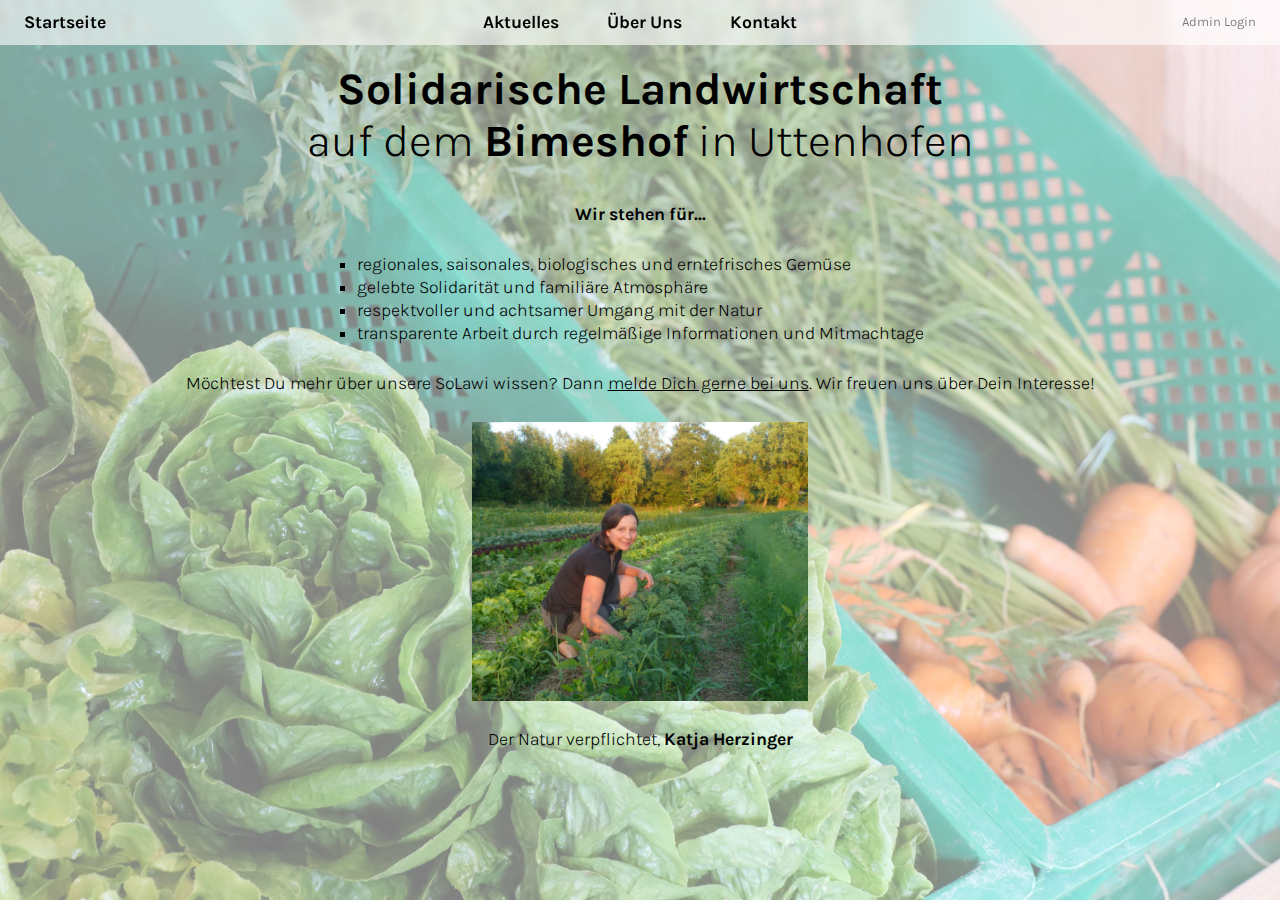
<file: index.html>
<!DOCTYPE html>
<html lang="en">

<head>
    <meta charset="UTF-8">
    <meta http-equiv="X-UA-Compatible" content="IE=edge">
    <meta name="viewport" content="width=device-width, initial-scale=1.0">
    <link rel="stylesheet" href="style.css">
    <link rel="icon" type="image/x-icon" href="img/favicon.ico">
    <script type="module" src="script.js" defer></script>
    <title>Bimeshof</title>
</head>

<body>
    <header class="header">
        <nav>
            <ul class="header-container">
                <li class="header-item main"><a href="#home" onclick="collapseMenu()">Startseite</a></li>
                <li class="header-item"><a href="#news" onclick="collapseMenu()">Aktuelles</a></li>
                <li class="header-item"><a href="#details" onclick="collapseMenu()">Über Uns</a></li>
                <li class="header-item"><a href="#contact" onclick="collapseMenu()">Kontakt</a></li>
                <li class="header-item admin"><a href="/admin.php" onclick="collapseMenu()">Admin Login</a></li>
                <div class=" main hamburger" onclick="toggleHamburger()">
                    <div></div>
                    <div></div>
                    <div></div>
                </div>
            </ul>
        </nav>
    </header>

    <div class="scroll-container">
        <section class="page" id="home">

            <div class="page-container">
                <h1 class="main-heading"><b>Solidarische Landwirtschaft</b><br> auf dem <b>Bimeshof</b> in Uttenhofen
                </h1>
                <div class="home-container">
                    <p><b>Wir stehen für...</b></p>
                    <ul>
                        <li>regionales, saisonales, biologisches und erntefrisches Gemüse</li>
                        <li>gelebte Solidarität und familiäre Atmosphäre</li>
                        <li>respektvoller und achtsamer Umgang mit der Natur</li>
                        <li>transparente Arbeit durch regelmäßige Informationen und Mitmachtage</li>
                    </ul>
                    <p>
                        Möchtest Du mehr über unsere SoLawi wissen? Dann <a class="text-link" href="#contact">melde Dich
                            gerne bei uns</a>.
                        Wir freuen uns über Dein Interesse!
                    </p>
                    <img class="portrait" src="img/homephoto.jpg" alt="">
                    <p>Der Natur verpflichtet, <b>Katja Herzinger</b></p>
                </div>
            </div>
        </section>

        <section class="page" id="news">

            <div class="page-container">
                <h1>Aktuelles</h1>
                <p>Folgende Termine sind derzeit geplant:</p>
                <div class="news-container">
                    <ul class="news-list">
                    </ul>
                </div>
            </div>
        </section>

        <section class="page" id="details">

            <div class="page-container">
                <h1>Über Uns</h1>
                <p>Hier sind die wichtigsten Informationen über unsere SoLawi thematisch zusammengefasst:</p>
                <div class="about-container">
                    <div class="categories-container">
                        <ul class="categories-list"></ul>
                    </div>
                    <div class="details-container hidden" onclick="detailClick(event)">
                        <div class="details-card-container">
                            <div class="icon-close" onclick="selectDetail(-1)" tabindex="0" onkeydown="selectDetail(-1)">X</div>
                            <div class="details-card">
                                <h3 class="details-title"></h3>
                                <p class="details-text"></p>
                            </div>
                        </div>

                    </div>
                </div>
            </div>
        </section>

        <section class="page" id="contact">

            <div class="page-container">
                <h1>Kontakt</h1>
                <div class="contact-form-container">
                    <form class="contact-form" action="contact-handler.php" method="post" name="contact_form">
                        <label for="name"><p>Name:</p></label>
                        <input class="contact-name" type="text" name="name" id="name">
                        <label for="email"><p>Email:</p></label>
                        <input class="contact-email" type="email" name="email" id="email">
                        <label for="message"><p>Deine Nachricht:</p></label>
                        <textarea class="contact-input" type="text" name="message" id="message"></textarea>
                        <button class="custom-button" type="submit">
                            <p>Absenden</p>
                        </button>
                    </form>
                </div>
            </div>
        </section>

        <section class="footer" id="footer">
            <div class="footer-container">
                <div class="links-container">
                    <a href="impressum.html">
                        <p>Impressum</p>
                    </a>
                    <a href="datenschutz.html">
                        <p>Datenschutz</p>
                    </a>
                </div>
            </div>
        </section>
    </div>
</body>

</html>
</file>
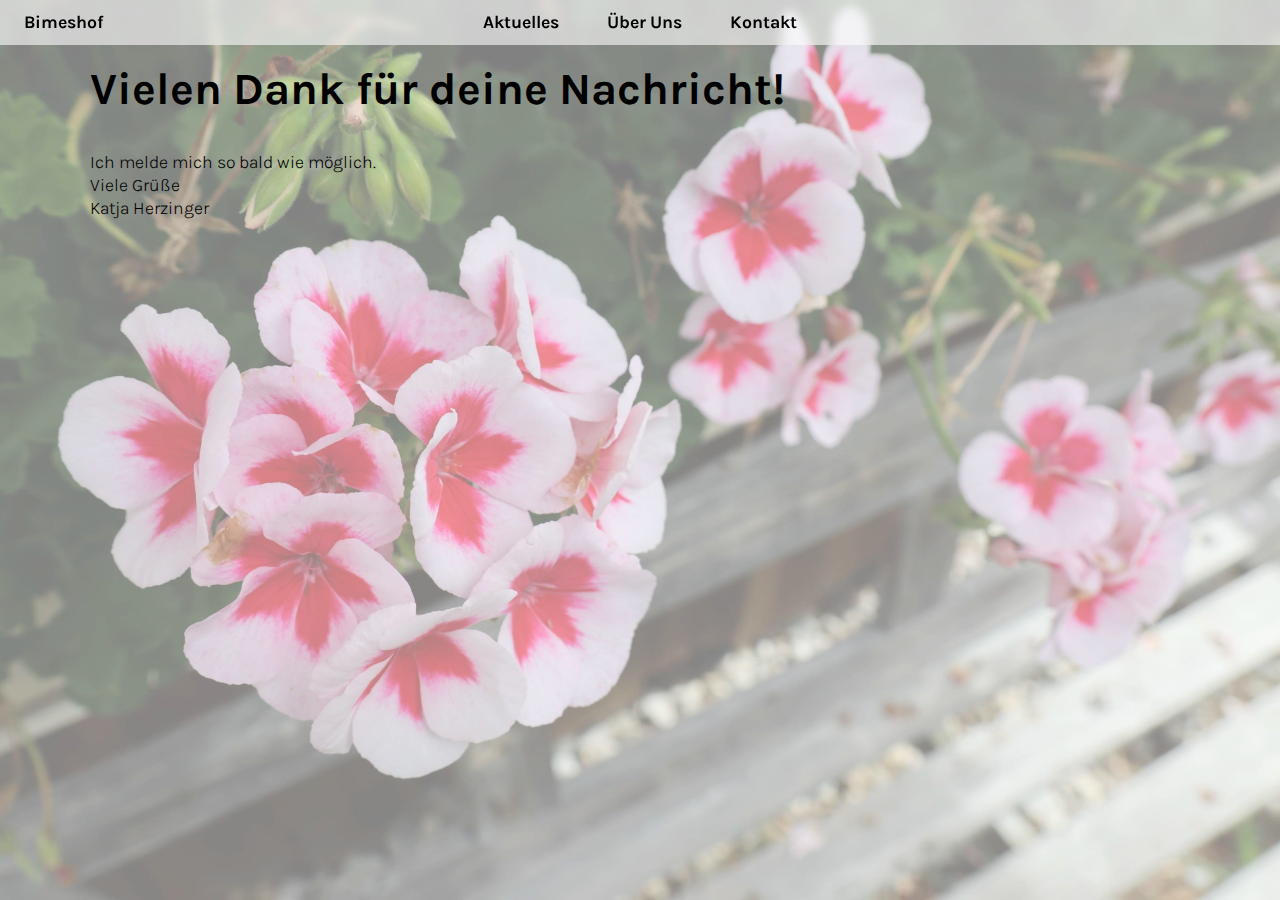
<file: contact-form-thank-you.html>
<!DOCTYPE html>
<html lang="en">

<head>
    <meta charset="UTF-8">
    <meta http-equiv="X-UA-Compatible" content="IE=edge">
    <meta name="viewport" content="width=device-width, initial-scale=1.0">
    <link rel="stylesheet" href="style.css">
    <link rel="icon" type="image/x-icon" href="img/favicon.ico">
    <script type="module" src="script.js" defer></script>
    <title>Bimeshof</title>
</head>

<body>
    <header class="header">
        <nav>
            <ul class="header-container">
                <li class="header-item main"><a href="index.html#home">Bimeshof</a></li>
                <li class="header-item"><a href="index.html#news">Aktuelles</a></li>
                <li class="header-item"><a href="index.html#details">Über Uns</a></li>
                <li class="header-item"><a href="index.html#contact">Kontakt</a></li>
                <div class="header-item main hamburger" onclick="toggleHamburger()">
                    <div></div>
                    <div></div>
                    <div></div>
                </div>
            </ul>
        </nav>
    </header>

    <div class="scroll-container">
        <section class="page" id="thank-you">
            <div class="page-container">
                <h1>Vielen Dank für deine Nachricht!</h1>
                <p>Ich melde mich so bald wie möglich.</p>
                <p>Viele Grüße<br>Katja Herzinger</p>
            </div>
        </section>
    </div>
</body>

</html>
</file>
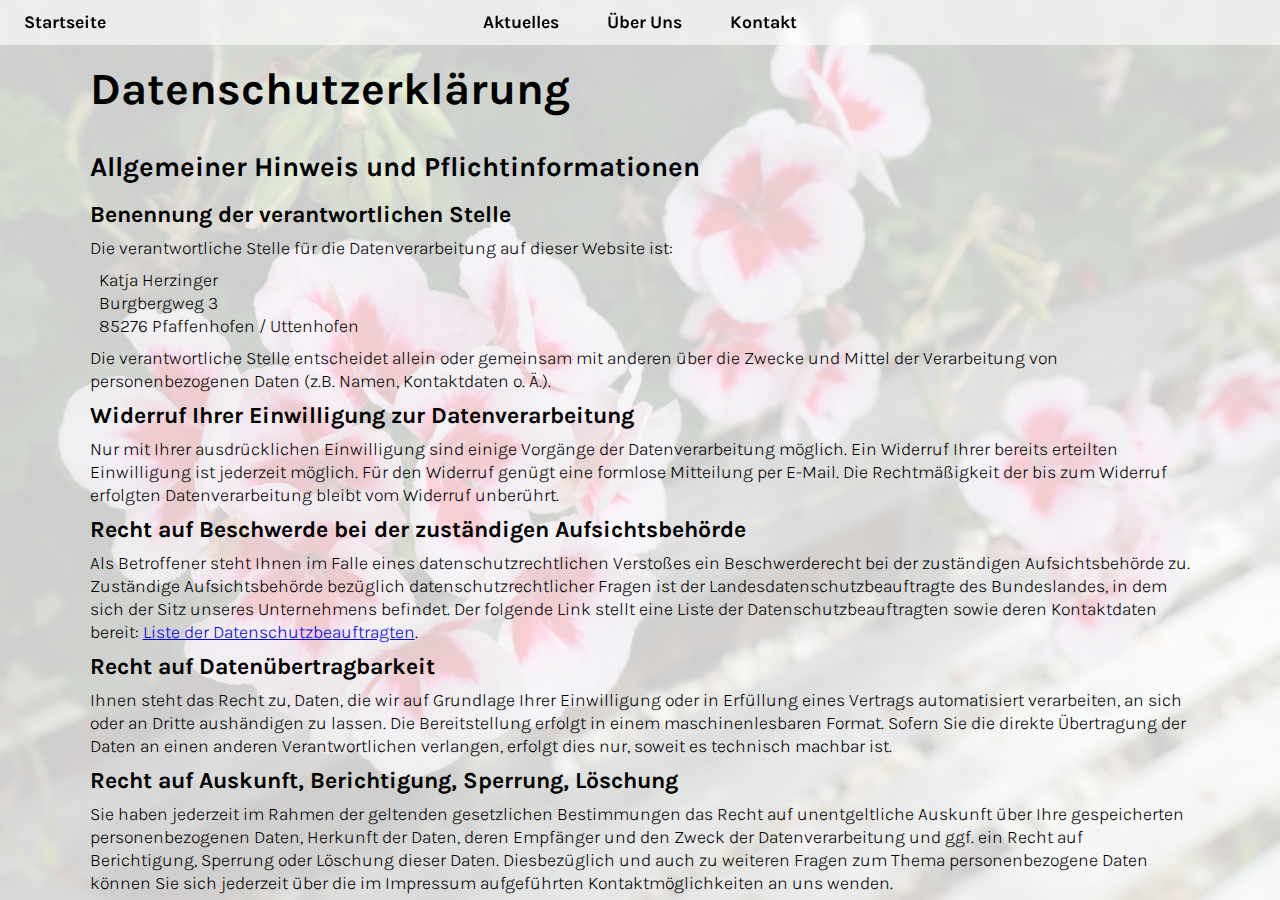
<file: datenschutz.html>
<!DOCTYPE html>
<html lang="en">

<head>
    <meta charset="UTF-8">
    <meta http-equiv="X-UA-Compatible" content="IE=edge">
    <meta name="viewport" content="width=device-width, initial-scale=1.0">
    <link rel="stylesheet" href="style.css">
    <link rel="icon" type="image/x-icon" href="img/favicon.ico">
    <script type="module" src="script.js" defer></script>
    <title>Bimeshof</title>
</head>

<body>
    <header class="header">
        <nav>
            <ul class="header-container">
                <li class="header-item main"><a href="index.html#home">Startseite</a></li>
                <li class="header-item"><a href="index.html#news">Aktuelles</a></li>
                <li class="header-item"><a href="index.html#details">Über Uns</a></li>
                <li class="header-item"><a href="index.html#contact">Kontakt</a></li>
                <div class="header-item main hamburger" onclick="toggleHamburger()">
                    <div></div>
                    <div></div>
                    <div></div>
                </div>
            </ul>
        </nav>
    </header>

    <div class="scroll-container">
        <section class="page" id="data">

            <div class="page-container">
                <div class="data-generated"><!-- Generator -->
                    <div>
                        <h1>Datenschutzerklärung</h1>
                        <h2>Allgemeiner Hinweis und Pflichtinformationen</h2>
                        <h3>Benennung der verantwortlichen Stelle</h3>
                        <p>Die verantwortliche Stelle für die Datenverarbeitung auf dieser Website ist:</p>
                        <p style="margin: 1vh;"><span id="s3-t-ansprechpartner">Katja Herzinger</span><br><span id="s3-t-strasse">Burgbergweg
                                3</span><br><span id="s3-t-plz">85276</span> <span id="s3-t-ort">Pfaffenhofen / Uttenhofen</span></p>
                        <p></p>
                        <p>Die verantwortliche Stelle entscheidet allein oder gemeinsam mit anderen über die Zwecke und
                            Mittel der Verarbeitung von personenbezogenen Daten (z.B. Namen, Kontaktdaten o. Ä.).</p>

                        <h3>Widerruf Ihrer Einwilligung zur Datenverarbeitung</h3>
                        <p>Nur mit Ihrer ausdrücklichen Einwilligung sind einige Vorgänge der Datenverarbeitung möglich.
                            Ein Widerruf Ihrer bereits erteilten Einwilligung ist jederzeit möglich. Für den Widerruf
                            genügt eine formlose Mitteilung per E-Mail. Die Rechtmäßigkeit der bis zum Widerruf
                            erfolgten Datenverarbeitung bleibt vom Widerruf unberührt.</p>

                        <h3>Recht auf Beschwerde bei der zuständigen Aufsichtsbehörde</h3>
                        <p>Als Betroffener steht Ihnen im Falle eines datenschutzrechtlichen Verstoßes ein
                            Beschwerderecht bei der zuständigen Aufsichtsbehörde zu. Zuständige Aufsichtsbehörde
                            bezüglich datenschutzrechtlicher Fragen ist der Landesdatenschutzbeauftragte des
                            Bundeslandes, in dem sich der Sitz unseres Unternehmens befindet. Der folgende Link stellt
                            eine Liste der Datenschutzbeauftragten sowie deren Kontaktdaten bereit: <a
                                href="https://www.bfdi.bund.de/DE/Infothek/Anschriften_Links/anschriften_links-node.html"
                                target="_blank">Liste der Datenschutzbeauftragten</a>.
                        </p>

                        <h3>Recht auf Datenübertragbarkeit</h3>
                        <p>Ihnen steht das Recht zu, Daten, die wir auf Grundlage Ihrer Einwilligung oder in Erfüllung
                            eines Vertrags automatisiert verarbeiten, an sich oder an Dritte aushändigen zu lassen. Die
                            Bereitstellung erfolgt in einem maschinenlesbaren Format. Sofern Sie die direkte Übertragung
                            der Daten an einen anderen Verantwortlichen verlangen, erfolgt dies nur, soweit es technisch
                            machbar ist.</p>

                        <h3>Recht auf Auskunft, Berichtigung, Sperrung, Löschung</h3>
                        <p>Sie haben jederzeit im Rahmen der geltenden gesetzlichen Bestimmungen das Recht auf
                            unentgeltliche Auskunft über Ihre gespeicherten personenbezogenen Daten, Herkunft der Daten,
                            deren Empfänger und den Zweck der Datenverarbeitung und ggf. ein Recht auf Berichtigung,
                            Sperrung oder Löschung dieser Daten. Diesbezüglich und auch zu weiteren Fragen zum Thema
                            personenbezogene Daten können Sie sich jederzeit über die im Impressum aufgeführten
                            Kontaktmöglichkeiten an uns wenden.</p>

                        <h3>SSL- bzw. TLS-Verschlüsselung</h3>
                        <p>Aus Sicherheitsgründen und zum Schutz der Übertragung vertraulicher Inhalte, die Sie an uns
                            als Seitenbetreiber senden, nutzt unsere Website eine SSL-bzw. TLS-Verschlüsselung. Damit
                            sind Daten, die Sie über diese Website übermitteln, für Dritte nicht mitlesbar. Sie erkennen
                            eine verschlüsselte Verbindung an der „https://“ Adresszeile Ihres Browsers und am
                            Schloss-Symbol in der Browserzeile.</p>
                    </div>

                    <div class="s3-t s3-t2">
                        <h3>Server-Log-Dateien</h3>
                        <p>In Server-Log-Dateien erhebt und speichert der Provider der Website automatisch
                            Informationen, die Ihr Browser automatisch an uns übermittelt. Dies sind:</p>
                        <ul>
                            <li>Besuchte Seite auf unserer Domain</li>
                            <li>Datum und Uhrzeit der Serveranfrage</li>
                            <li>Browsertyp und Browserversion</li>
                            <li>Verwendetes Betriebssystem</li>
                            <li>Referrer URL</li>
                            <li>Hostname des zugreifenden Rechners</li>
                            <li>IP-Adresse</li>
                        </ul>
                        <p>Es findet keine Zusammenführung dieser Daten mit anderen Datenquellen statt. Grundlage der
                            Datenverarbeitung bildet Art. 6 Abs. 1 lit. b DSGVO, der die Verarbeitung von Daten zur
                            Erfüllung eines Vertrags oder vorvertraglicher Maßnahmen gestattet.</p>
                    </div>

                    <div class="s3-t s3-t5">
                        <h3>Kontaktformular</h3>
                        <p>Per Kontaktformular übermittelte Daten werden einschließlich Ihrer Kontaktdaten gespeichert,
                            um Ihre Anfrage bearbeiten zu können oder um für Anschlussfragen bereitzustehen. Eine
                            Weitergabe dieser Daten findet ohne Ihre Einwilligung nicht statt.</p>
                        <p>Die Verarbeitung der in das Kontaktformular eingegebenen Daten erfolgt ausschließlich auf
                            Grundlage Ihrer Einwilligung (Art. 6 Abs. 1 lit. a DSGVO). Ein Widerruf Ihrer bereits
                            erteilten Einwilligung ist jederzeit möglich. Für den Widerruf genügt eine formlose
                            Mitteilung per E-Mail. Die Rechtmäßigkeit der bis zum Widerruf erfolgten
                            Datenverarbeitungsvorgänge bleibt vom Widerruf unberührt.</p>
                        <p>Über das Kontaktformular übermittelte Daten verbleiben bei uns, bis Sie uns zur Löschung
                            auffordern, Ihre Einwilligung zur Speicherung widerrufen oder keine Notwendigkeit der
                            Datenspeicherung mehr besteht. Zwingende gesetzliche Bestimmungen - insbesondere
                            Aufbewahrungsfristen - bleiben unberührt.</p>
                    </div>

                    <div class="s3-t s3-t0">
                        <p style="font-size: 15px;"><small>Quelle: Datenschutz-Konfigurator von <a
                                    href="http://www.mein-datenschutzbeauftragter.de"
                                    target="_blank">mein-datenschutzbeauftragter.de</a></small></p>
                    </div>

                </div>
            </div>
        </section>
        <section class="footer" id="footer">
            <div class="footer-container">
                <div class="links-container">
                    <a href="impressum.html">
                        <p>Impressum</p>
                    </a>
                    <a href="datenschutz.html">
                        <p>Datenschutz</p>
                    </a>
                </div>
            </div>
        </section>
    </div>
</body>

</html>
</file>
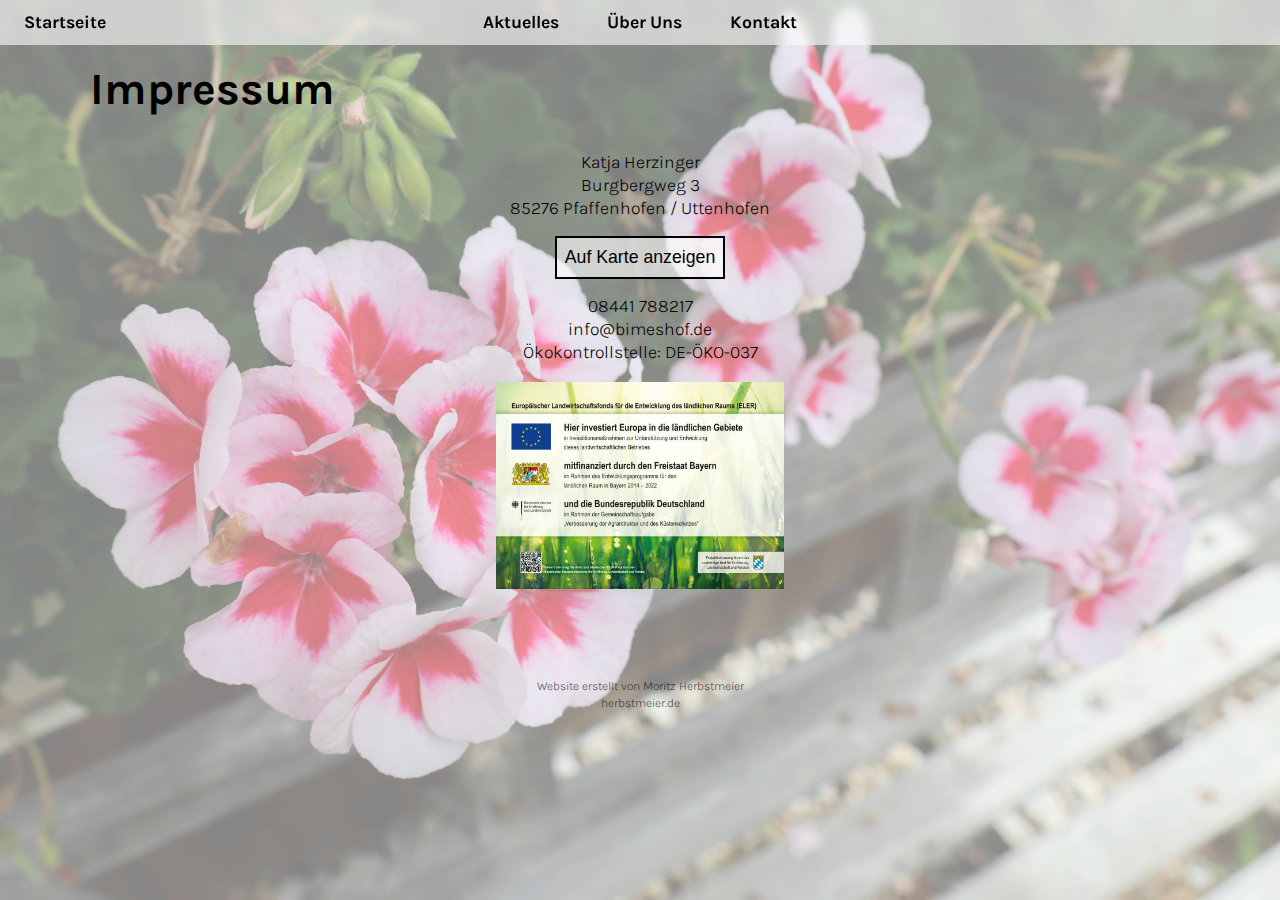
<file: impressum.html>
<!DOCTYPE html>
<html lang="en">

<head>
    <meta charset="UTF-8">
    <meta http-equiv="X-UA-Compatible" content="IE=edge">
    <meta name="viewport" content="width=device-width, initial-scale=1.0">
    <link rel="stylesheet" href="style.css">
    <link rel="icon" type="image/x-icon" href="img/favicon.ico">
    <script type="module" src="script.js" defer></script>
    <title>Bimeshof</title>
</head>

<body>
    <header class="header">
        <nav>
            <ul class="header-container">
                <li class="header-item main"><a href="index.html#home">Startseite</a></li>
                <li class="header-item"><a href="index.html#news">Aktuelles</a></li>
                <li class="header-item"><a href="index.html#details">Über Uns</a></li>
                <li class="header-item"><a href="index.html#contact">Kontakt</a></li>
                <div class="header-item main hamburger" onclick="toggleHamburger()">
                    <div></div>
                    <div></div>
                    <div></div>
                </div>
            </ul>
        </nav>
    </header>

    <div class="scroll-container">
        <section class="page" id="impressum">

            <div class="page-container">
                <h1>Impressum</h1>
                <div class="address-container">
                    <p>Katja Herzinger</p>
                    <p>Burgbergweg 3</p>
                    <p>85276 Pfaffenhofen / Uttenhofen</p>
                    <button class="custom-button">
                        <a href="https://goo.gl/maps/1C3L7Gmb2jEpzKaZ6" target="_blank">
                            <p>Auf Karte anzeigen</p>
                        </a>
                    </button>

                    <p><a href="tel:00498441788217">08441 788217</a></p>
                    <p><a href="mailto:info@bimeshof.de">info@bimeshof.de</a></p>

                    <p>Ökokontrollstelle: DE-ÖKO-037</p>
                    <img class="eu-pic" src="img/eu.jpg" alt="">
                    <div class="shameless-plug">
                        <p>Website erstellt von Moritz Herbstmeier</p>
                        <a href="https://www.herbstmeier.de" target="_blank">herbstmeier.de</a>
                    </div>
                </div>
            </div>
        </section>
        <section class="footer" id="footer">
            <div class="footer-container">
                <div class="links-container">
                    <a href="impressum.html">
                        <p>Impressum</p>
                    </a>
                    <a href="datenschutz.html">
                        <p>Datenschutz</p>
                    </a>
                </div>
            </div>
        </section>
    </div>
</body>

</html>
</file>
<file: style.css>
* {
    margin: 0;
    padding: 0;
}

@font-face {
    font-family: "Karla";
    src: url("fonts/Karla-Regular.ttf");
    font-weight: 300 500;
}

@font-face {
    font-family: "Karla";
    src: url("fonts/Karla-Light.ttf");
    font-weight: 0 200;
}

@font-face {
    font-family: "Karla";
    src: url("fonts/Karla-Bold.ttf");
    font-weight: 600 800;
}

html {
    height: 100%;
    font-family: 'Karla', sans-serif;
}

body {
    height: 100vh;
    width: 100vw;
    margin: 0;
    overflow: hidden;
}

h1 {
    font-size: calc(3vh + 1vw + 5px);
    margin-bottom: 4vh;
}

h2 {
    font-size: calc(2.5vh + 5px);
    margin-bottom: 2vh;
}

h3 {
    font-size: calc(2vh + 5px);
    margin-bottom: 1vh;
}

p,
li,
input {
    font-size: calc(1.3vh + 6px);
    line-height: 1.3;
}

li.admin {
    font-size: calc(1vh + 4px);
}

li.header-item.admin a {
    font-weight: 100;
    color: rgba(0, 0, 0, 0.5);
}

.scroll-container {
    width: 100%;
    height: 100%;
    overflow-x: hidden;
    overflow-y: scroll;
    scroll-behavior: smooth;
    scroll-snap-type: y mandatory;
}

.header {
    position: fixed;
    top: 0;
    height: 5vh;
    z-index: 1;
    width: 100%;
    background-color: rgba(255, 255, 255, 0.6);
    backdrop-filter: blur(5px);
    transition: all 0.2s ease;
}

.header.expanded {
    height: 100vh;
}

nav {
    height: 100%;
}

.header-container {
    height: 100%;
    list-style: none;
    display: flex;
    flex-direction: row;
    justify-content: center;
    align-items: center;
}

.header.expanded .header-container {
    flex-direction: column;
    gap: 2rem;
}

.header-item {
    margin: 0 1.5rem;
}

.header-item a {
    text-decoration: none;
    color: black;
    font-weight: bold;
}

.hamburger {
    height: 100%;
    position: absolute;
    left: 0;
    top: 0;
    flex-direction: column;
    padding: 1vh 1rem;
    box-sizing: border-box;
    justify-content: center;
    gap: 0.5vh;
}

.hamburger div {
    border: 1px solid black;
    border-radius: 5px;
    width: 5vw;
    background-color: black;
}

.header-item.admin {
    position: absolute;
}

@media only screen and (max-width: 999px) {
    .header:not(.expanded) .header-item:not(.main) {
        display: none;
    }

    .admin {
        bottom: 10%;
    }

    .hamburger {
        display: flex;
    }

    form.contact-form {
        min-width: 80%;
    }

    .details-container {
        width: 100%;
        left: 0;
    }

    .about-container {
        flex-direction: column;
    }

    .details-container {
        position: absolute;
    }
}

@media only screen and (min-width: 1000px) {
    .header-item.main {
        position: absolute;
        left: 0;
    }

    .admin {
        right: 0;
    }

    .header-item a:hover {
        text-decoration: underline;
    }

    .hamburger {
        display: none;
    }

    .page {
        background-attachment: fixed;
    }

    .details-container {
        width: 80%;
        left: 10%;
    }

    .about-container {
        flex-direction: row;
    }

    .details-container {
        position: relative;
        left: 0;
    }
}

.page {
    width: 100%;
    height: 100vh;
    box-sizing: border-box;
    /* scroll-snap-align: center; */
    background-position: center;
    background-repeat: no-repeat;
    background-size: cover;
    background-color: rgba(255, 255, 255, 0.5);
    background-blend-mode: color;
}

.footer {
    width: 100%;
    height: 5vh;
    box-sizing: border-box;
    background-position: center;
    background-repeat: no-repeat;
    background-size: cover;
    background-color: rgba(255, 255, 255, 0.5);
    background-blend-mode: color;
}

.page#data {
    background-color: rgba(255, 255, 255, 0.8);
    overflow-y: scroll;
}

#data h3 {
    margin-top: 1vh;
}

.data-generated {
    margin-bottom: 1vh;
}

.page-container {
    width: 100%;
    height: 100vh;
    box-sizing: border-box;
    padding: 7vh 7vw;
    display: flex;
    flex-direction: column;
    justify-content: flex-start;
}

/* #home .page-container {
    padding: 10vh 20vw;
} */

.home-container {
    display: flex;
    height: 100%;
    justify-content: flex-start;
    flex-direction: column;
    align-items: center;
}

.home-container>* {
    margin-bottom: 3vh;
}

.main-heading {
    text-align: center;
    font-weight: normal;
}

.text-link {
    text-decoration: underline;
    color: black;
}

ul {
    list-style: square;
}

.news-container {
    display: flex;
    justify-content: flex-start;
    margin-top: 2vh;
}

.news-list {
    display: flex;
    flex-direction: column;
    gap: 1rem;
}

.about-container {
    position: relative;
    display: flex;
    height: inherit;
    align-items: center;
    justify-content: center;
    gap: 5vw;
}

.categories-container {
    height: 100%;
    display: flex;
}

.categories-container ul {
    height: 100%;
    display: flex;
    flex-direction: column;
    list-style: none;
    align-items: center;
    padding: 1rem 0;
    box-sizing: border-box;
    gap: 1vh;
    width: fit-content;
    justify-content: center;
}

.categories-container li {
    border: 1px solid black;
    cursor: pointer;
    width: 100%;
    padding: 1vh;
    box-sizing: border-box;
    background-color: rgba(255, 255, 255, 0.6);
    text-align: center;
    backdrop-filter: blur(3px);
}

.categories-container li:hover {
    text-decoration: underline;
}

.details-container {
    top: 0;
    height: 100%;
    display: flex;
    justify-content: center;
    align-items: flex-start;
    transition: all 0.1s ease;
}

.details-container.hidden {
    opacity: 0;
    pointer-events: none;
}

.details-card-container {
    position: relative;
    width: 100%;
    max-height: 96%;
    top: 2%;
    height: inherit;
    display: flex;
    flex-direction: column;
    justify-content: center;
    transform: translateZ(0);
}

.details-card {
    position: relative;
    width: max-content;
    width: 100%;
    max-height: 100%;
    background: rgb(255 255 255 / 70%);
    padding: 1rem;
    box-sizing: border-box;
    overflow-y: auto;
    border: 1px solid black;
    backdrop-filter: blur(4px);
    text-align: center;
}

.details-title {
    margin-bottom: 1rem;
}

.icon-close {
    position: absolute;
    right: 1%;
    user-select: none;
    z-index: 1;
}

.icon-close:hover {
    text-decoration: underline;
}

.portrait {
    width: calc(20vw + 5rem);
    object-fit: cover;
}

.contact-form-container {
    margin-top: 3rem;
    display: flex;
    justify-content: center;
}

.contact-form {
    display: flex;
    flex-direction: column;
    min-width: 50%;
    max-width: 100%;
}

.contact-form input,
.contact-form textarea {
    margin-top: 0.5vh;
    margin-bottom: 1vh;
    box-sizing: border-box;
    background: rgb(255 255 255 / 60%);
    border: 1px solid black;
    padding: 5px;
    width: 100%;
    backdrop-filter: blur(3px);
}

.contact-input {
    min-height: 20vh;
    max-height: 40vh;
    resize: vertical;
}

.custom-button {
    width: fit-content;
    margin: 1rem auto;
    padding: 0.5rem;
    background: rgb(255 255 255 / 60%);
    cursor: pointer;
    border: 2px solid black;
}

.custom-button:hover {
    background-color: rgb(255 255 255 / 90%);
}

.address-container {
    display: flex;
    flex-direction: column;
    line-height: 1.5;
    margin-bottom: 2rem;
    align-items: center;
}

.address-container a {
    color: black;
    text-decoration: none;
}

.eu-pic {
    width: calc(10vw + 10rem);
    margin-top: 2vh;
}

.shameless-plug {
    margin-top: 10vh;
}

.address-container .shameless-plug * {
    font-size: calc(1vh + 3px);
    color: rgba(0, 0, 0, 0.7);
    display: flex;
    flex-direction: column;
    align-items: center;
}

.footer-container {
    height: 100%;
    display: flex;
    flex-direction: column;
    align-items: center;
    justify-content: center;
}

.links-container {
    display: flex;
    flex-direction: row;
    justify-content: center;
    gap: 1rem;
}

.links-container a {
    text-decoration: none;
    color: black;
}

.links-container a:hover {
    text-decoration: underline;
}

#home {
    background-image: url("img/Bimeshof174.JPG");
}

#news {
    background-image: url("img/Bimeshof173.JPG");
}

#details {
    background-image: url("img/pumpkim.jpg");
}

#contact {
    background-image: url("img/Bimeshof124.JPG");
}

#impressum,
#data {
    background-image: url("img/Bimeshof045.JPG");
}

#footer {
    background-color: rgba(255, 255, 255, 0.6);
}

#thank-you {
    background-image: url("img/Bimeshof045.JPG")
}
</file>
